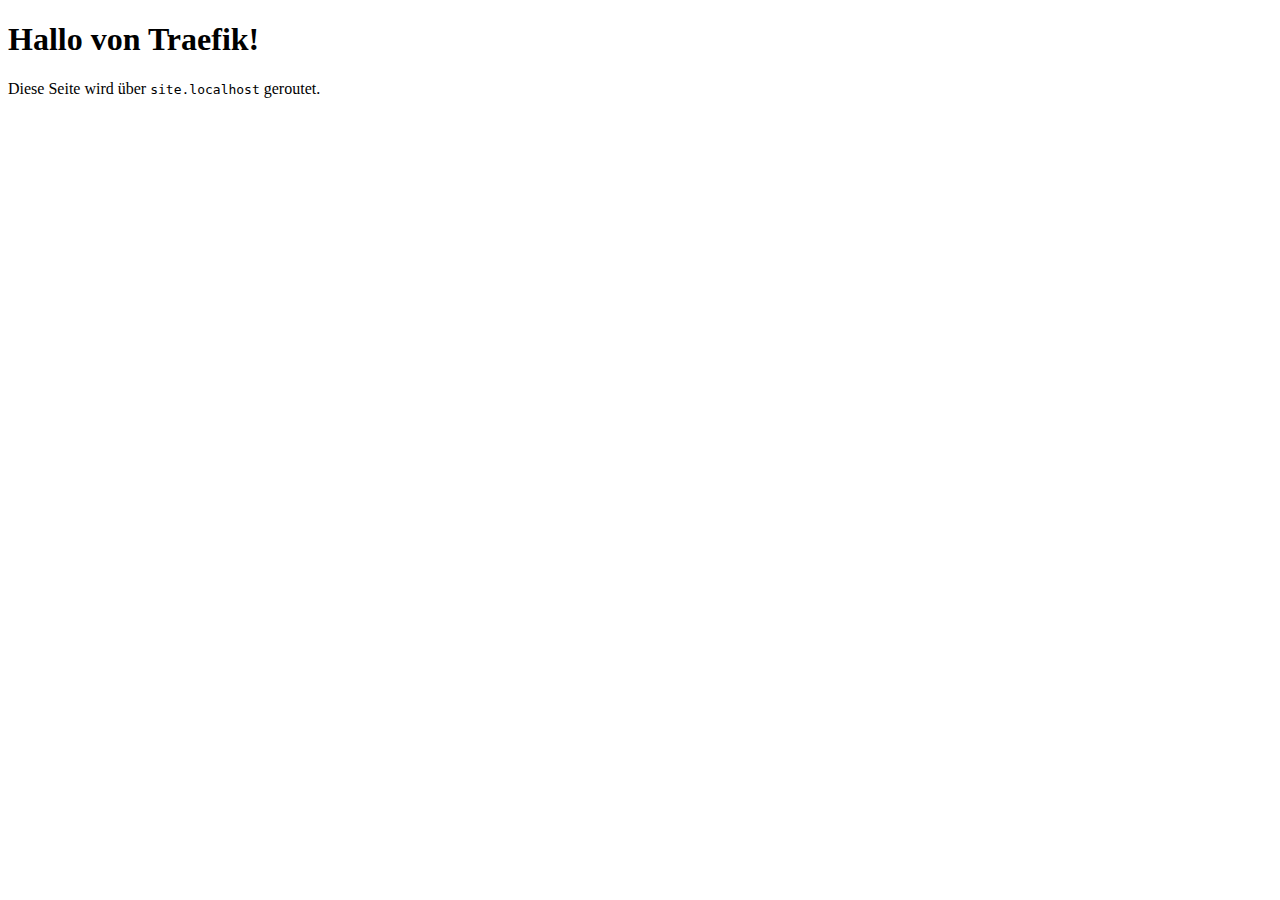
<file: html/public/index.html>
<!DOCTYPE html>
<html lang="de">
<head>
  <meta charset="UTF-8">
  <title>Traefik-Testseite</title>
</head>
<body>
  <h1>Hallo von Traefik!</h1>
  <p>Diese Seite wird über <code>site.localhost</code> geroutet.</p>
</body>
</html>
</file>
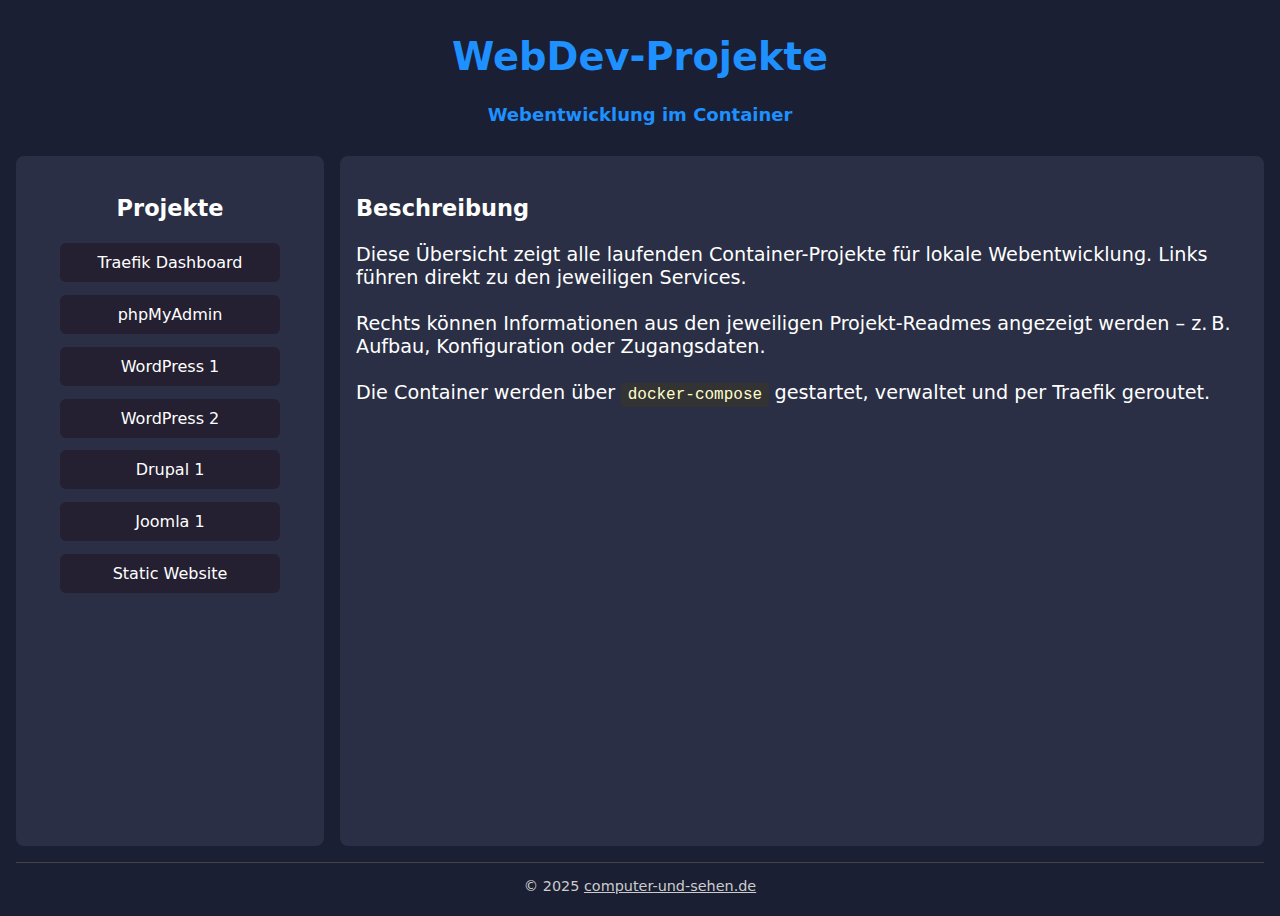
<file: landingpage/public/index.html>
<!DOCTYPE html>
<html lang="de">

<head>
    <meta charset="UTF-8">
    <meta name="viewport" content="width=device-width, initial-scale=1.0">
    <link rel="stylesheet" href="styles.css">
    <title>WebDev Dashboard</title>
</head>

<body>
    <div class="container">
        <header>
            <h1>WebDev-Projekte</h1>
            <h2>Webentwicklung im Container</h2>
        </header>
        <nav>
            <h3>Projekte</h3>
            <ul class="project-list">
                <li><a href="http://localhost:8080/dashboard" class="button" target="_blank">Traefik Dashboard</a></li>
                <li><a href="http://pma.localhost" class="button" target="_blank">phpMyAdmin</a></li>
                <li><a href="http://wp1.localhost" class="button" target="_blank">WordPress 1</a></li>
                <li><a href="http://wp2.localhost" class="button" target="_blank">WordPress 2</a></li>
                <li><a href="http://drupal1.localhost" class="button" target="_blank">Drupal 1</a></li>
                <li><a href="http://joomla1.localhost" class="button" target="_blank">Joomla 1</a></li>
                <li><a href="http://site.localhost" class="button" target="_blank">Static Website</a></li>
            </ul>
        </nav>
        <main>
            <h3>Beschreibung</h3>
            <p>
                Diese Übersicht zeigt alle laufenden Container-Projekte für lokale Webentwicklung. Links führen
                direkt zu den
                jeweiligen Services. <br><br>
                Rechts können Informationen aus den jeweiligen Projekt-Readmes angezeigt werden – z. B. Aufbau,
                Konfiguration
                oder Zugangsdaten. <br><br>
                Die Container werden über <code>docker-compose</code> gestartet, verwaltet und per Traefik geroutet.
            </p>
        </main>
        <footer>
            <p>&copy; 2025 <a href="https://computer-und-sehen.de" target="_blank">computer-und-sehen.de</a></p>
        </footer>
    </div>
</body>

</html>
</file>
<file: landingpage/public/styles.css>
body {
  background-color: #1a1f33;
  color: white;
  font-family: system-ui, sans-serif;
  font-size: larger;
}

.container {
  display: grid;
  grid-template-columns: 1fr 3fr;
  grid-template-rows: auto 1fr auto;
  grid-template-areas:
    "header header"
    "menu content"
    "footer footer";
  height: 100vh;
  /* Optional: volle Bildschirmhöhe */
  gap: 1rem;
  margin-left: 8px;
  margin-right: 8px;
  justify-content: center;
}


header {
  grid-area: header;
  text-align: center;
}

header h1 {
  color: dodgerblue;
}

header h2 {
  color: dodgerblue;
  font-size: large;
}

nav {
  grid-area: menu;
}

nav h3 {
  text-align: center;
}

.project-list {
  list-style: none;
  padding: 0;
  margin: 0;
  text-align: center;
}

.button {
  background-color: #242031;
  border: none;
  color: white;
  padding: 10px;
  width: 80%;
  min-width: 80%;
  text-align: center;
  text-decoration: none;
  display: inline-block;
  font-size: 1rem;
  border-radius: 6px;
  transition: background-color 0.3s ease;
  box-sizing: border-box;
  margin-bottom: 0.8rem;
  justify-self: center;
}

.button:hover {
  background-color: #3a3450;
}

main {
  grid-area: content;
  padding: 1.5rem;
}

nav,
main {
  background-color: #2a2f45;
  border-radius: 8px;
}

nav,
main {
  padding: 1rem;
}

footer {
  grid-area: footer;
  border-top: 1px solid #444;
  text-align: center;
  font-size: 0.9rem;
  color: #cccccc;
}

footer a {
  color: #cccccc;
  text-decoration: underline;
}

footer a:hover {
  color: dodgerblue;
}

code {
  background-color: #333;
  padding: 0.2em 0.4em;
  border-radius: 4px;
  font-family: monospace;
  color: #ffc;
  font-size: large;
}

/* Responsive */
@media (max-width: 768px) {
  .content {
    grid-template-columns: 1fr;
  }

  .button {
    width: 100%;
  }
}
</file>
